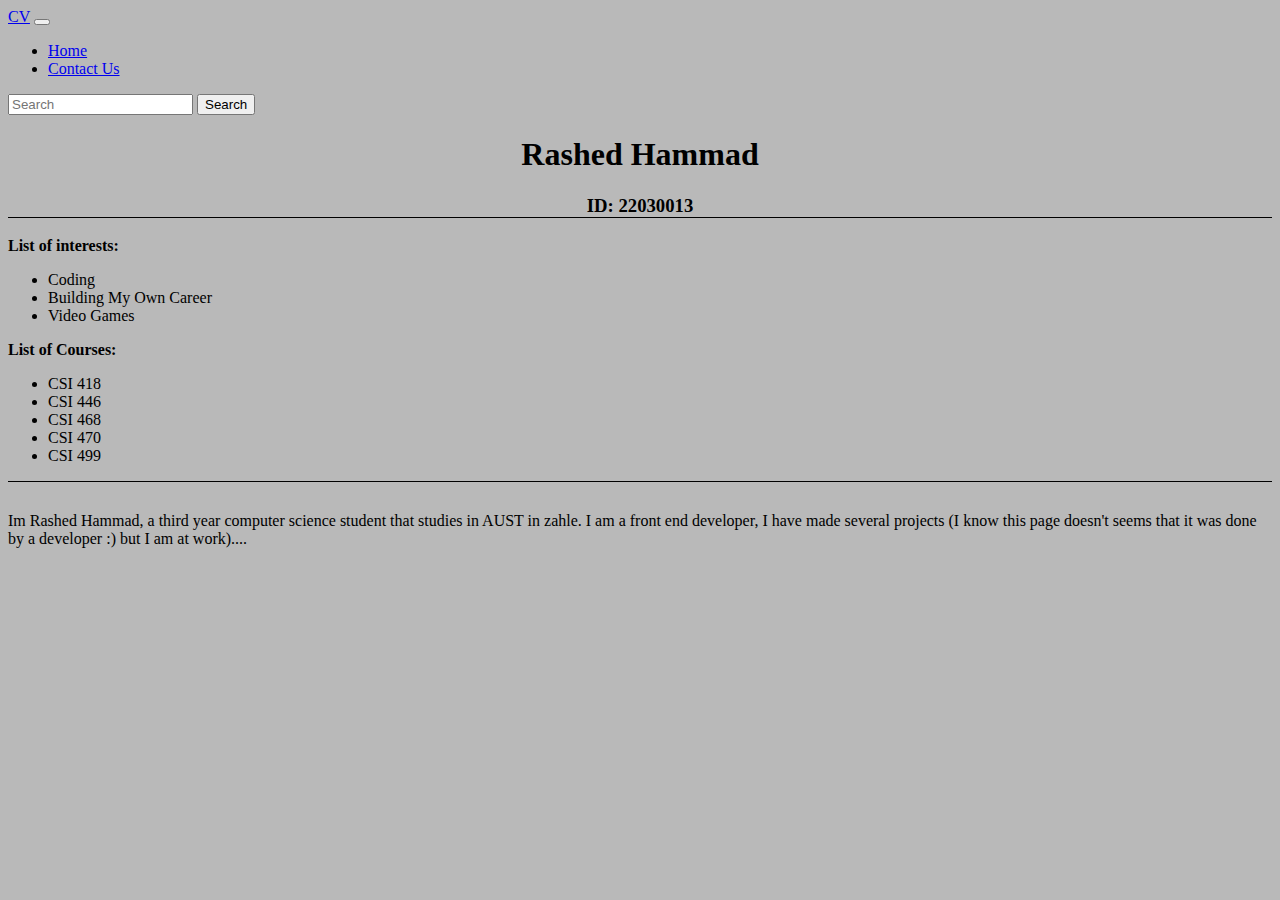
<file: index.html>
<!DOCTYPE html>
<html lang="en">
<head>
    <meta charset="UTF-8">
    <meta http-equiv="X-UA-Compatible" content="IE=edge">
    <meta name="viewport" content="width=device-width, initial-scale=1.0">
    <link href="https://cdn.jsdelivr.net/npm/bootstrap@5.0.2/dist/css/bootstrap.min.css" rel="stylesheet" integrity="sha384-EVSTQN3/azprG1Anm3QDgpJLIm9Nao0Yz1ztcQTwFspd3yD65VohhpuuCOmLASjC" crossorigin="anonymous">
    <link rel="stylesheet" href="style.css">
    <title>Document</title>
</head>
<body>
    <nav class="navbar navbar-expand-lg navbar-light bg-light">
        <div class="container-fluid">
          <a class="navbar-brand" href="#">CV</a>
          <button class="navbar-toggler" type="button" data-bs-toggle="collapse" data-bs-target="#navbarSupportedContent" aria-controls="navbarSupportedContent" aria-expanded="false" aria-label="Toggle navigation">
            <span class="navbar-toggler-icon"></span>
          </button>
          <div class="collapse navbar-collapse" id="navbarSupportedContent">
            <ul class="navbar-nav me-auto mb-2 mb-lg-0">
              <li class="nav-item">
                <a class="nav-link active" aria-current="page" href="#">Home</a>
              </li>
              <li class="nav-item">
                <a class="nav-link" href="contact.html">Contact Us</a>
              </li>
              
             
            </ul>
            <form class="d-flex">
              <input class="form-control me-2" type="search" placeholder="Search" aria-label="Search">
              <button class="btn btn-outline-success" type="submit">Search</button>
            </form>
          </div>
        </div>
      </nav>
    <h1>Rashed Hammad</h1>
    <h3>ID: 22030013</h3>
    <b>List of interests:</b>
    <ul>
        <li>Coding</li>
        <li>Building My Own Career</li>
        <li>Video Games</li>
    </ul>
    <b>List of Courses:</b>
    <ul>
        <li>CSI 418</li>
        <li>CSI 446</li>
        <li>CSI 468</li>
        <li>CSI 470</li>
        <li>CSI 499</li>

    </ul>
    <p>Im Rashed Hammad, a third year computer science student that studies in AUST in zahle. I am a front end developer, I have made several projects (I know this page doesn't seems that it was done by a developer :) but I am at work)....</p>
    <script src="https://cdn.jsdelivr.net/npm/bootstrap@5.0.2/dist/js/bootstrap.bundle.min.js" integrity="sha384-MrcW6ZMFYlzcLA8Nl+NtUVF0sA7MsXsP1UyJoMp4YLEuNSfAP+JcXn/tWtIaxVXM" crossorigin="anonymous"></script>
</body>
</html>
</file>
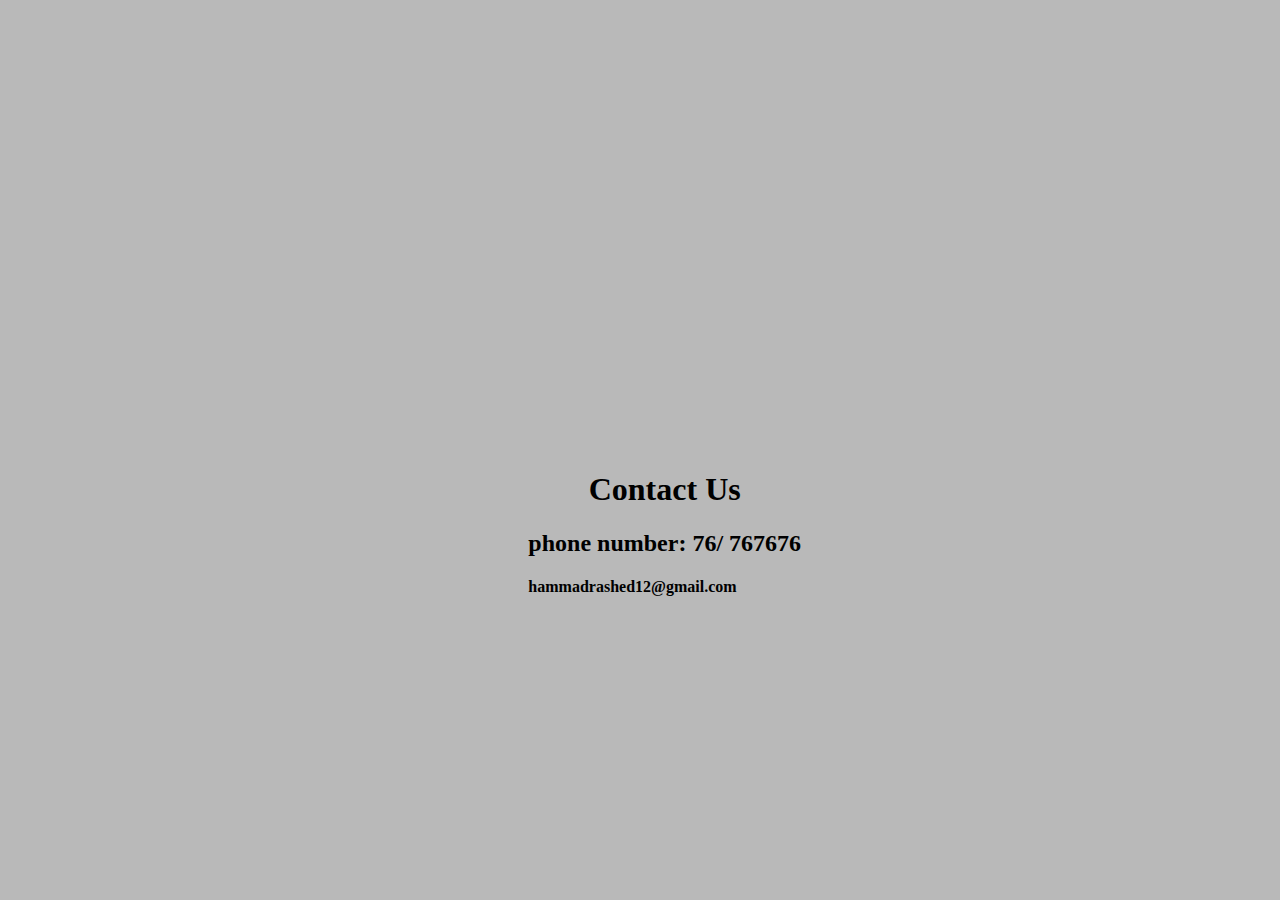
<file: contact.html>
<!DOCTYPE html>
<html lang="en">
<head>
    <meta charset="UTF-8">
    <meta http-equiv="X-UA-Compatible" content="IE=edge">
    <meta name="viewport" content="width=device-width, initial-scale=1.0">
    <link rel="stylesheet" href="style.css">
    <title>Document</title>
</head>
<body>
    <style>
        
.contact{
    position: absolute;
    top: 50%;
    transform: translateX(50%);
}
    </style>
    <div class="contact">
    <h1>Contact Us</h1>
    <h2>phone number: 76/ 767676</h2>
    <h4>hammadrashed12@gmail.com</h4>
</div>
</body>
</html>
</file>
<file: style.css>
body{
    background-color: rgb(185, 185, 185);
}
h1,
h3{
    text-align: center;
}
h3{
    border-bottom: 1px solid black;
}
p{
    border-top:  1px solid black;
    padding-top: 30px;
}
.contact{
    margin-left: 30%;
}
</file>
